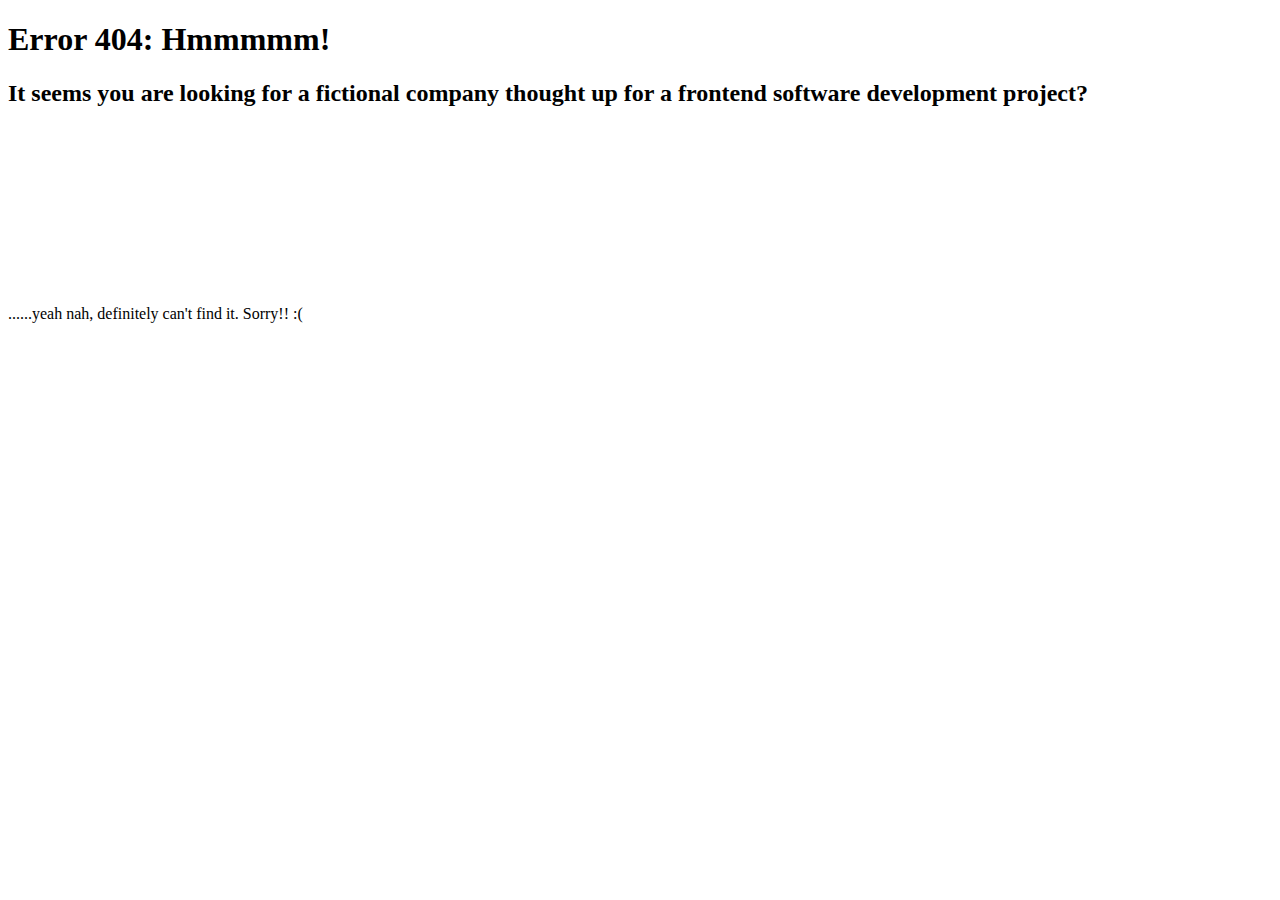
<file: oatisdelicious.html>
<!DOCTYPE html>
<html lang="en">
<head>
    <meta charset="UTF-8">
    <meta name="viewport" content="width=device-width, initial-scale=1.0">
    <title>Oatisdelicious</title>
</head>
<body>
    <h1>Error 404: Hmmmmm!</h1>
    <h2>It seems you are looking for a fictional company thought up for a frontend software development project?</h2>
    <br><br><br><br><br><br><br><br><br>
    <p>......yeah nah, definitely can't find it. Sorry!! :(
    </p>
    
</body>
</html>
</file>
